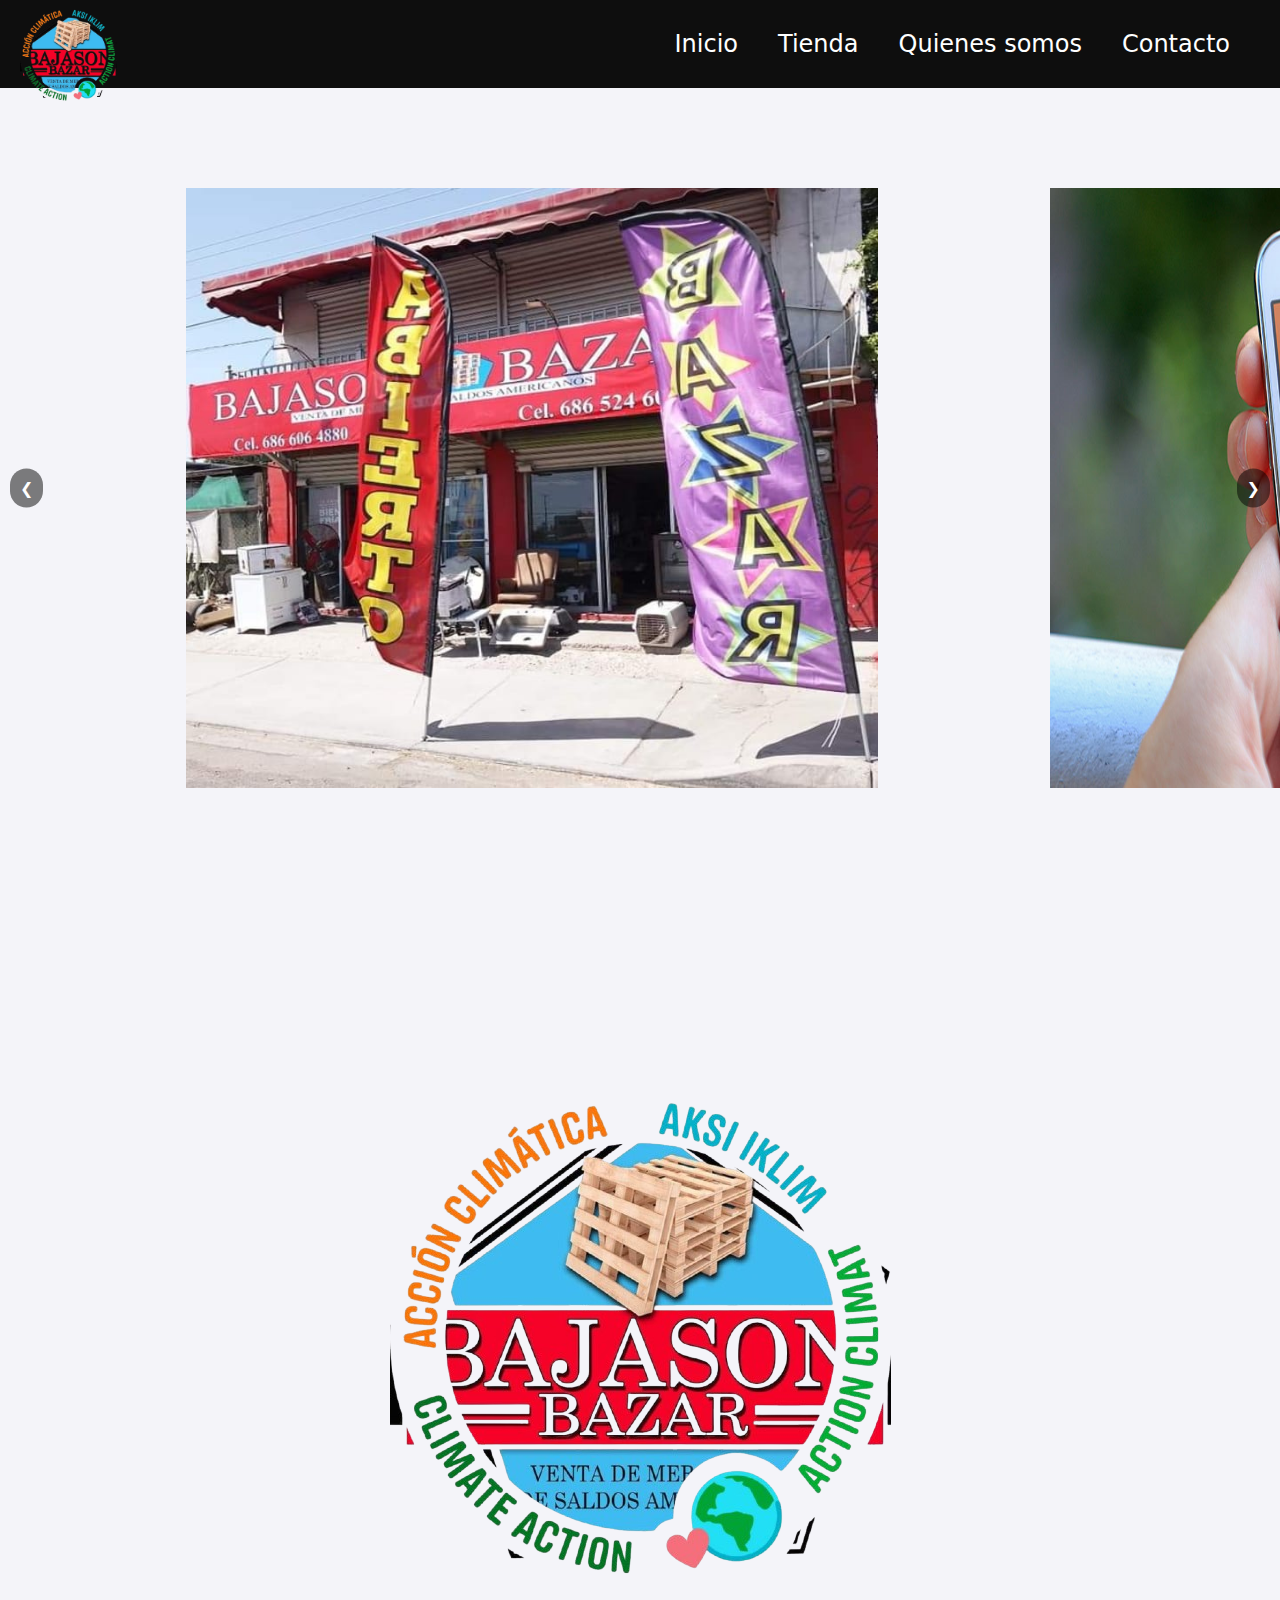
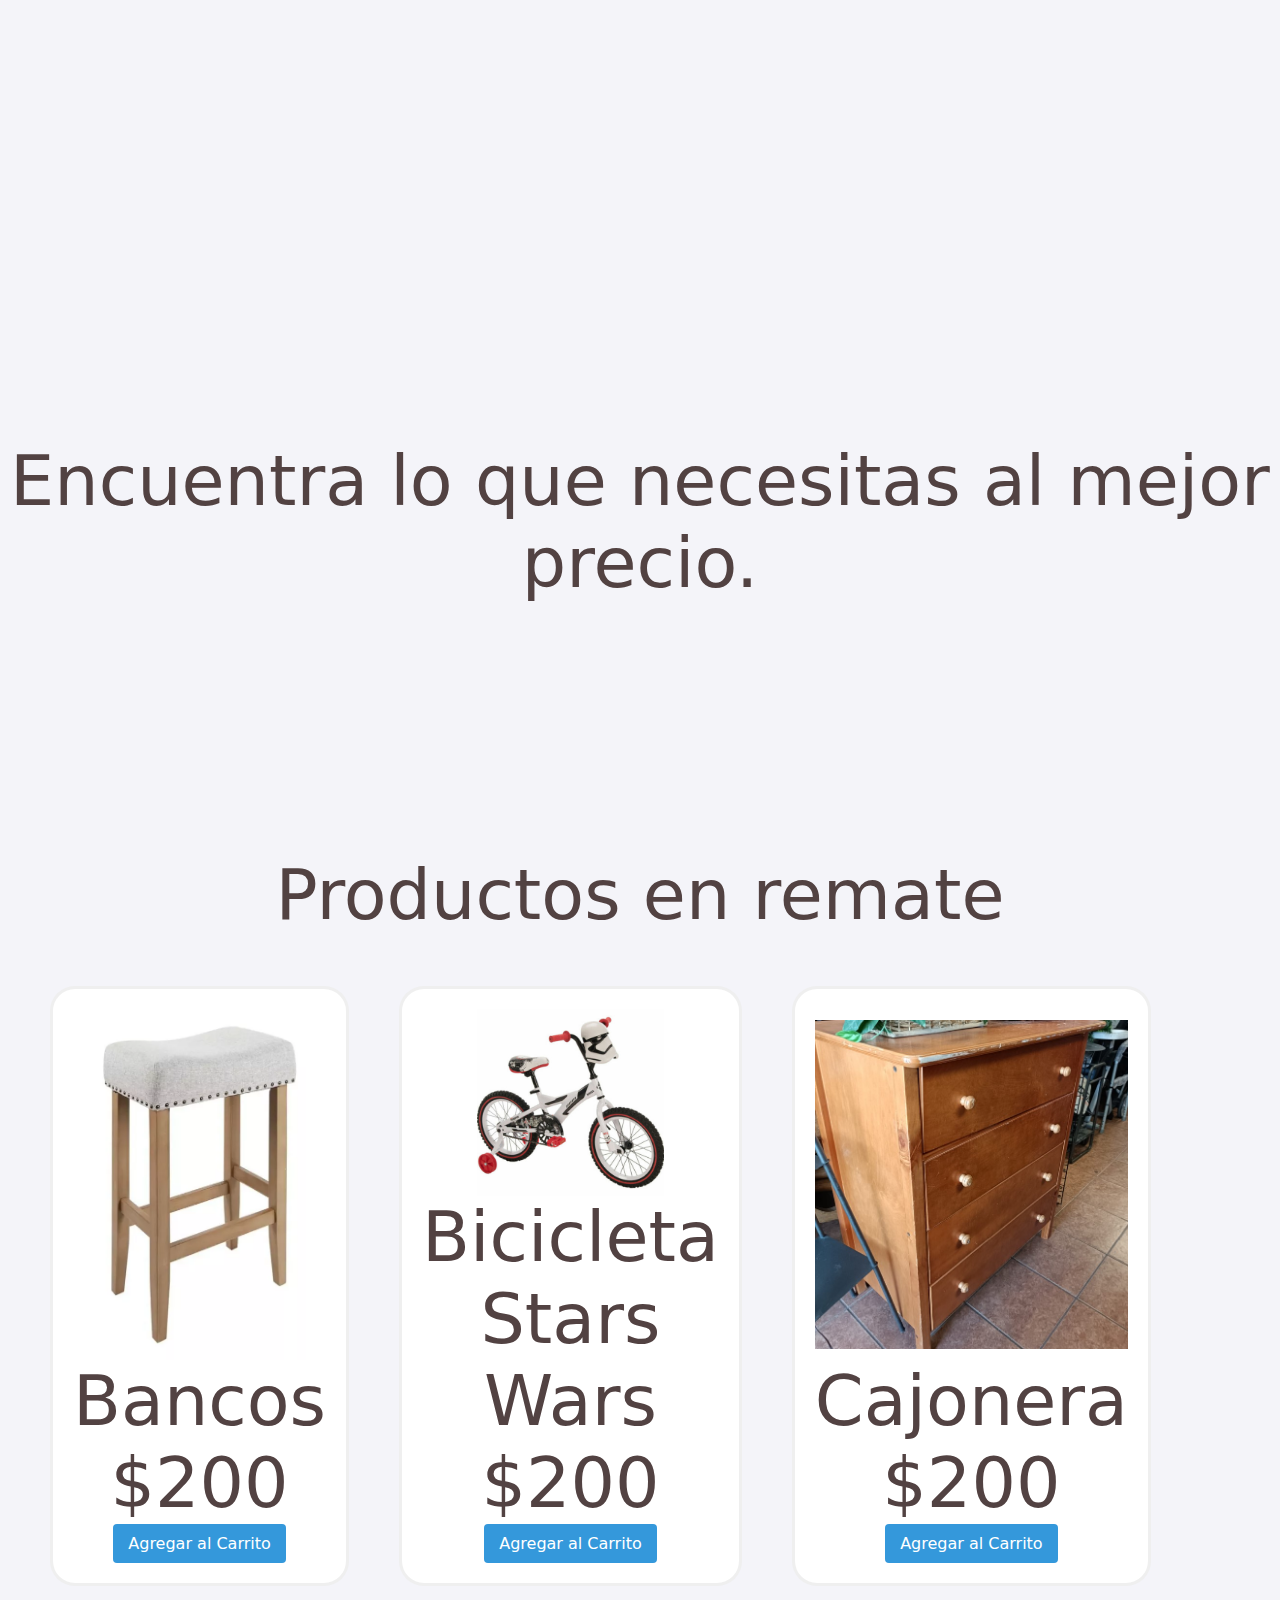
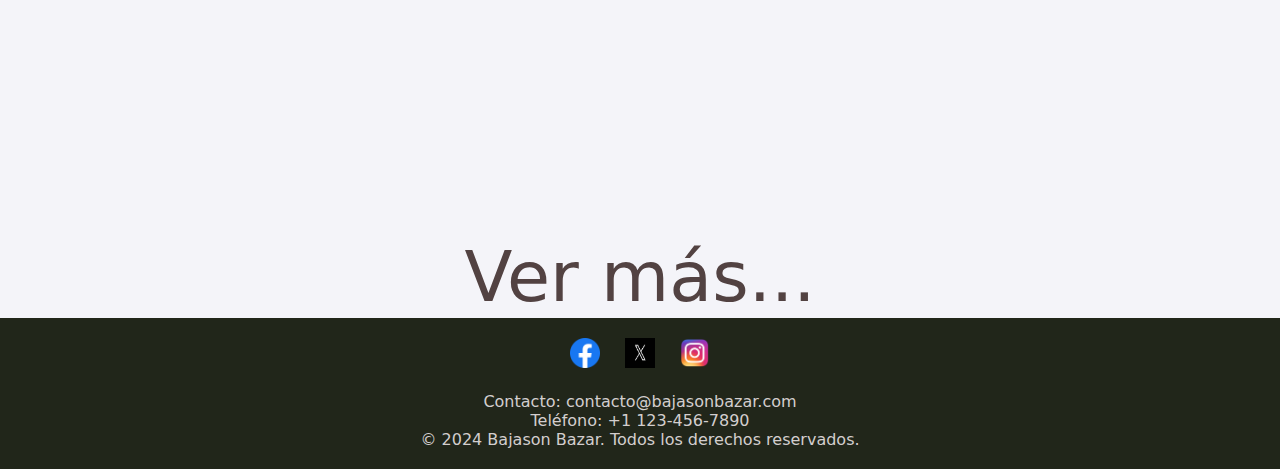
<file: index.html>
<!DOCTYPE html>
<html lang="en">
    <head>
        <meta charset="UTF-8">
        <meta name="viewport" content="width=device-width, initial-scale=1.0">
        <title>Bajason Bazar</title>
        <link rel="stylesheet" href="styles.css">
        <link rel="stylesheet" href="https://fonts.googleapis.com/css2?family=Oswald:wght@500&display=swap">
    </head>
<body>
    <header>
        <input type="checkbox" id="check" class="checkbox">
        <label for="check" class="checkbtn">
            &#9776; <!-- Icono de barra (tres líneas) -->
        </label>
        <a href="index.html" class="enlace">
            <img src="img/logo.png" alt="BajasonBazar" class="logo">
            </a>
        <nav>
            <ul>
                <li><a href="index.html">Inicio</a></li>
                <li><a href="tienda.html">Tienda</a></li>
                <li><a href="quienessomos.html">Quienes somos</a></li>
                <li><a href="contacto.html">Contacto</a></li>
            </ul>
        </nav>
        
    </header>
    
    <script src="script.js"></script>


    <div class="carousel-container">
        <div class="carousel">
            <div class="carousel-item active">
                <img src="img/local1.jpg" alt="local">
            </div>
            <div class="carousel-item">
                <img src="img/hotsale.jpg" alt="Imagen 2">
            </div>
            <div class="carousel-item">
                <img src="img/pagoenlinea.avif" alt="Imagen 3">
            </div>

            <div class="carousel-item">
                <img src="img/pagotarjeta.webp" alt="Imagen 4">
            </div>
            <!-- Agrega más elementos aquí -->
        </div>
        <button class="carousel-control prev" onclick="prevSlide()">&#10094;</button>
        <button class="carousel-control next" onclick="nextSlide()">&#10095;</button>
    </div>
    
    <div class="logo-large">
        <a href="index.html" class="">
            <img src="img/logo.png" alt="BajasonBazar" class="logo-l">
            </a>

    </div>

    <section id="inicio" class="titulo1">
        <div class="hero-content">
           
            <p>Encuentra lo que necesitas al mejor precio.</p>
   
        </div>
    </section>

    <section class="titulo1">
        <p>Productos en remate</p>
        <div class="articulos">
           
            <a href="tienda.html"><div class="articulo">           
                <div class="img-container">
                    <img src="img/BANCOLUJO.webp" alt="Bancos">
                </div>
                <p>Bancos</p>
                <p>$200</p>
                <button class="btn-agregar-carrito">Agregar al Carrito</button>
            </div></a>
            <a href="tienda.html"><div class="articulo">           
                <div class="img-container">
                    <img src="img/BICICLETA.jpg" alt="Bicicleta Stars Wars">
                </div>
                <p>Bicicleta Stars Wars</p>
                <p>$200</p>
                <button class="btn-agregar-carrito">Agregar al Carrito</button>
            </div></a>

            <a href="#"><div class="articulo">           
                <div class="img-container">
                    <img src="img/CAJONERA2.jpg" alt="Cajonera">
                </div>
                <p>Cajonera</p>
                <p>$200</p>
                <button class="btn-agregar-carrito">Agregar al Carrito</button>
            </div></a>
    
  
        </div>
        <a href="tienda.html"><p class="titulo">Ver más...</p></a>


    </section>





    <footer>
        <div class="redes-sociales">
            <a href="https://facebook.com/" target="_blank"><img src="img/fb1.png" alt="Facebook"></a>
            <a href="https://twitter.com/" target="_blank"><img src="img/x.jpeg" alt="Twitter"></a>
            <a href="https://instagram.com/" target="_blank"><img src="img/pngwing.com (1).png" alt="Instagram"></a>
        </div>
        <div class="info-contacto">
            <p>Contacto: contacto@bajasonbazar.com</p>
            <p>Teléfono: +1 123-456-7890</p>
            <p>&copy; 2024 Bajason Bazar. Todos los derechos reservados.</p>
        </div>
    </footer>
   
</body>
</html>
</file>
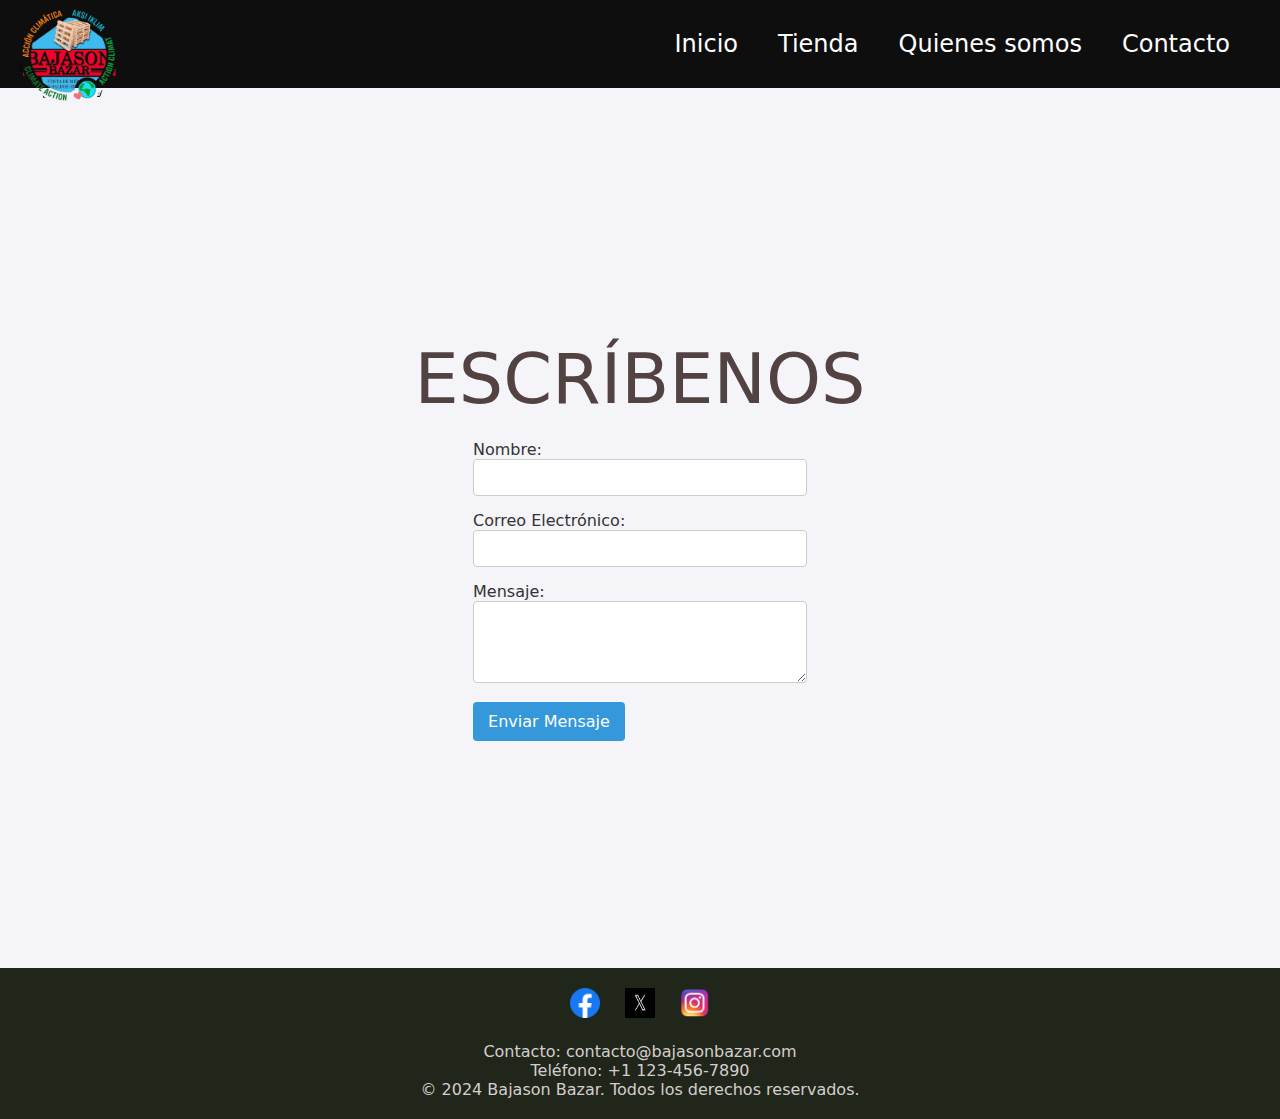
<file: contacto.html>
<!DOCTYPE html>
<html lang="es">
<head>
    <meta charset="UTF-8">
    <meta name="viewport" content="width=device-width, initial-scale=1.0">
    <title>Bajason Bazar</title>
    <link rel="stylesheet" href="styles.css">
    <link rel="stylesheet" href="https://fonts.googleapis.com/css2?family=Oswald:wght@500&display=swap">
</head>
<body>

    <header>
        <input type="checkbox" id="check" class="checkbox">
        <label for="check" class="checkbtn">
            &#9776; <!-- Icono de barra (tres líneas) -->
        </label>
        <a href="index.html" class="enlace">
            <img src="img/logo.png" alt="BajasonBazar" class="logo">
            </a>
        <nav>
            <ul>
                <li><a href="index.html">Inicio</a></li>
                <li><a href="tienda.html">Tienda</a></li>
                <li><a href="quienessomos.html">Quienes somos</a></li>
                <li><a href="contacto.html">Contacto</a></li>
            </ul>
        </nav>
        
    </header>
    
    
    <div class="contacto1">
        <p class="titulo1">ESCRÍBENOS</p>
        <form method="post">
            <P>Nombre:</P>
            <input type="text" id="nombre" name="nombre" required>
    
            <P>Correo Electrónico:</P>
            <input type="email" id="correo" name="correo" required>
    
            <P>Mensaje:</P>
            <textarea id="mensaje" name="mensaje" rows="4" required></textarea>
    
            <button type="submit">Enviar Mensaje</button>
        </form>
    </div>

    <footer>
        <div class="redes-sociales">
            <a href="https://facebook.com/" target="_blank"><img src="img/fb1.png" alt="Facebook"></a>
            <a href="https://twitter.com/" target="_blank"><img src="img/x.jpeg" alt="Twitter"></a>
            <a href="https://instagram.com/" target="_blank"><img src="img/pngwing.com (1).png" alt="Instagram"></a>
        </div>
        <div class="info-contacto">
            <p>Contacto: contacto@bajasonbazar.com</p>
            <p>Teléfono: +1 123-456-7890</p>
            <p>&copy; 2024 Bajason Bazar. Todos los derechos reservados.</p>
        </div>
    </footer>
</body>
</html>
</file>
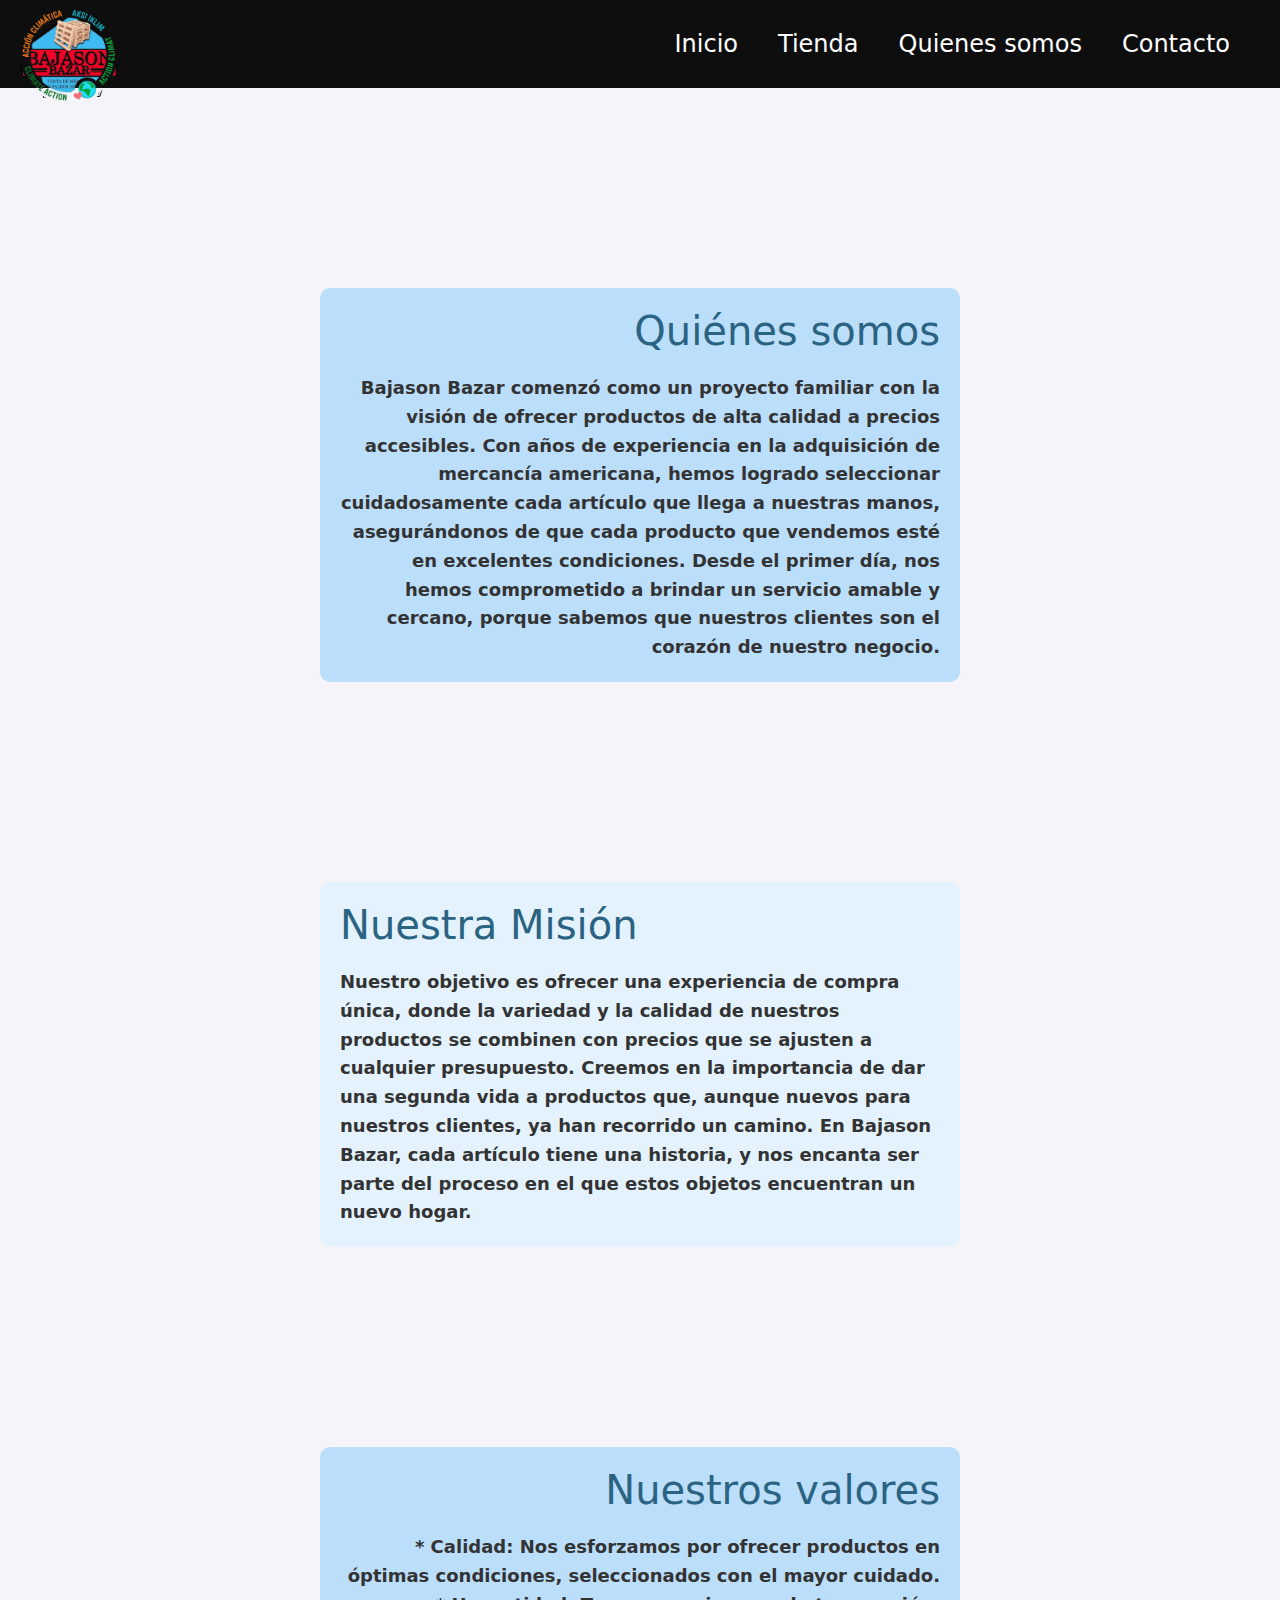
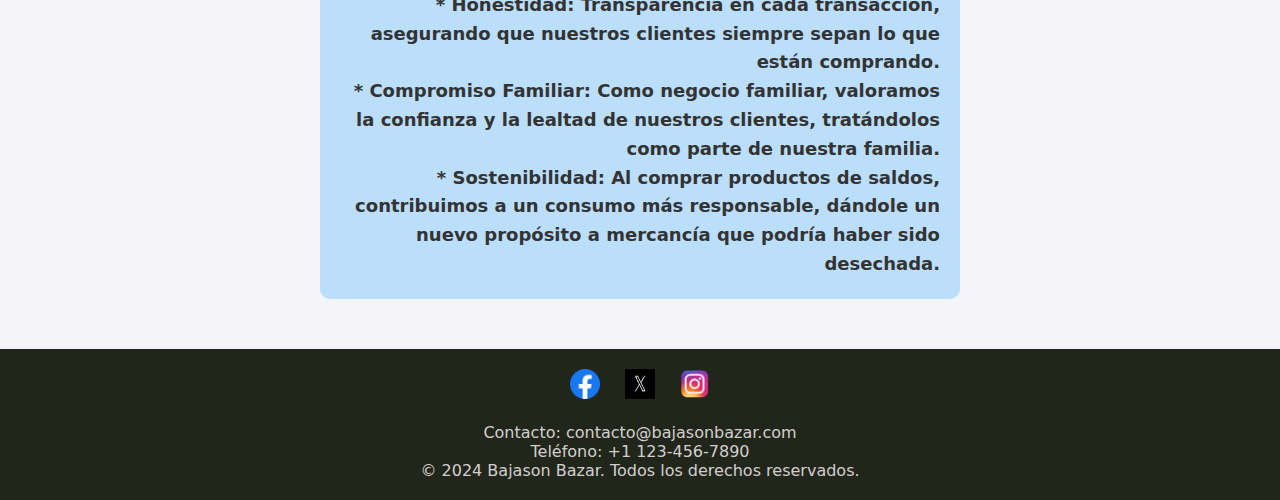
<file: quienessomos.html>
<!DOCTYPE html>
<html lang="en">
    <head>
        <meta charset="UTF-8">
        <meta name="viewport" content="width=device-width, initial-scale=1.0">
        <title>Bajason Bazar</title>
        <link rel="stylesheet" href="styles.css">
        <link rel="stylesheet" href="https://fonts.googleapis.com/css2?family=Oswald:wght@500&display=swap">
    </head>
<body>
    <header>
        <input type="checkbox" id="check" class="checkbox">
        <label for="check" class="checkbtn">
            &#9776; <!-- Icono de barra (tres líneas) -->
        </label>
        <a href="index.html" class="enlace">
            <img src="img/logo.png" alt="BajasonBazar" class="logo">
            </a>
        <nav>
            <ul>
                <li><a href="index.html">Inicio</a></li>
                <li><a href="tienda.html">Tienda</a></li>
                <li><a href="quienessomos.html">Quienes somos</a></li>
                <li><a href="contacto.html">Contacto</a></li>
            </ul>
        </nav>
        
    </header>
    
    
    <div class="titulo2">
        <p>Quiénes somos</p>

        <h1>Bajason Bazar comenzó como un proyecto familiar con la visión de ofrecer productos de alta calidad a precios accesibles. 
            Con años de experiencia en la adquisición de mercancía americana, hemos logrado seleccionar cuidadosamente cada artículo que llega a nuestras manos, 
            asegurándonos de que cada producto que vendemos esté en excelentes condiciones. Desde el primer día, nos hemos comprometido a brindar un servicio 
            amable y cercano, porque sabemos que nuestros clientes son el corazón de nuestro negocio.</h1>

    </div>

    <div class="titulo2">

        <p>Nuestra Misión</p>

            <h1>Nuestro objetivo es ofrecer una experiencia de compra única, donde la variedad y la calidad de nuestros productos se combinen con precios que se ajusten a 
            cualquier presupuesto. Creemos en la importancia de dar una segunda vida a productos que, aunque nuevos para nuestros clientes, ya han recorrido un camino. 
            En Bajason Bazar, cada artículo tiene una historia, y nos encanta ser parte del proceso en el que estos objetos encuentran un nuevo hogar.</h1>
    </div>

    <div class="titulo2">

        <p>Nuestros valores</p>

            <h1><li>* Calidad: Nos esforzamos por ofrecer productos en óptimas condiciones, seleccionados con el mayor cuidado.</li>
                <li>* Honestidad: Transparencia en cada transacción, asegurando que nuestros clientes siempre sepan lo que están comprando.</li>
                <li>* Compromiso Familiar: Como negocio familiar, valoramos la confianza y la lealtad de nuestros clientes, tratándolos como parte de nuestra familia.</li>
                <li>* Sostenibilidad: Al comprar productos de saldos, contribuimos a un consumo más responsable, dándole un nuevo propósito a mercancía que podría haber sido desechada.</li></h1>
    </div>

    <footer>
        <div class="redes-sociales">
            <a href="https://facebook.com/" target="_blank"><img src="img/fb1.png" alt="Facebook"></a>
            <a href="https://twitter.com/" target="_blank"><img src="img/x.jpeg" alt="Twitter"></a>
            <a href="https://instagram.com/" target="_blank"><img src="img/pngwing.com (1).png" alt="Instagram"></a>
        </div>
        <div class="info-contacto">
            <p>Contacto: contacto@bajasonbazar.com</p>
            <p>Teléfono: +1 123-456-7890</p>
            <p>&copy; 2024 Bajason Bazar. Todos los derechos reservados.</p>
        </div>
    </footer>
   
</body>
</html>
</file>
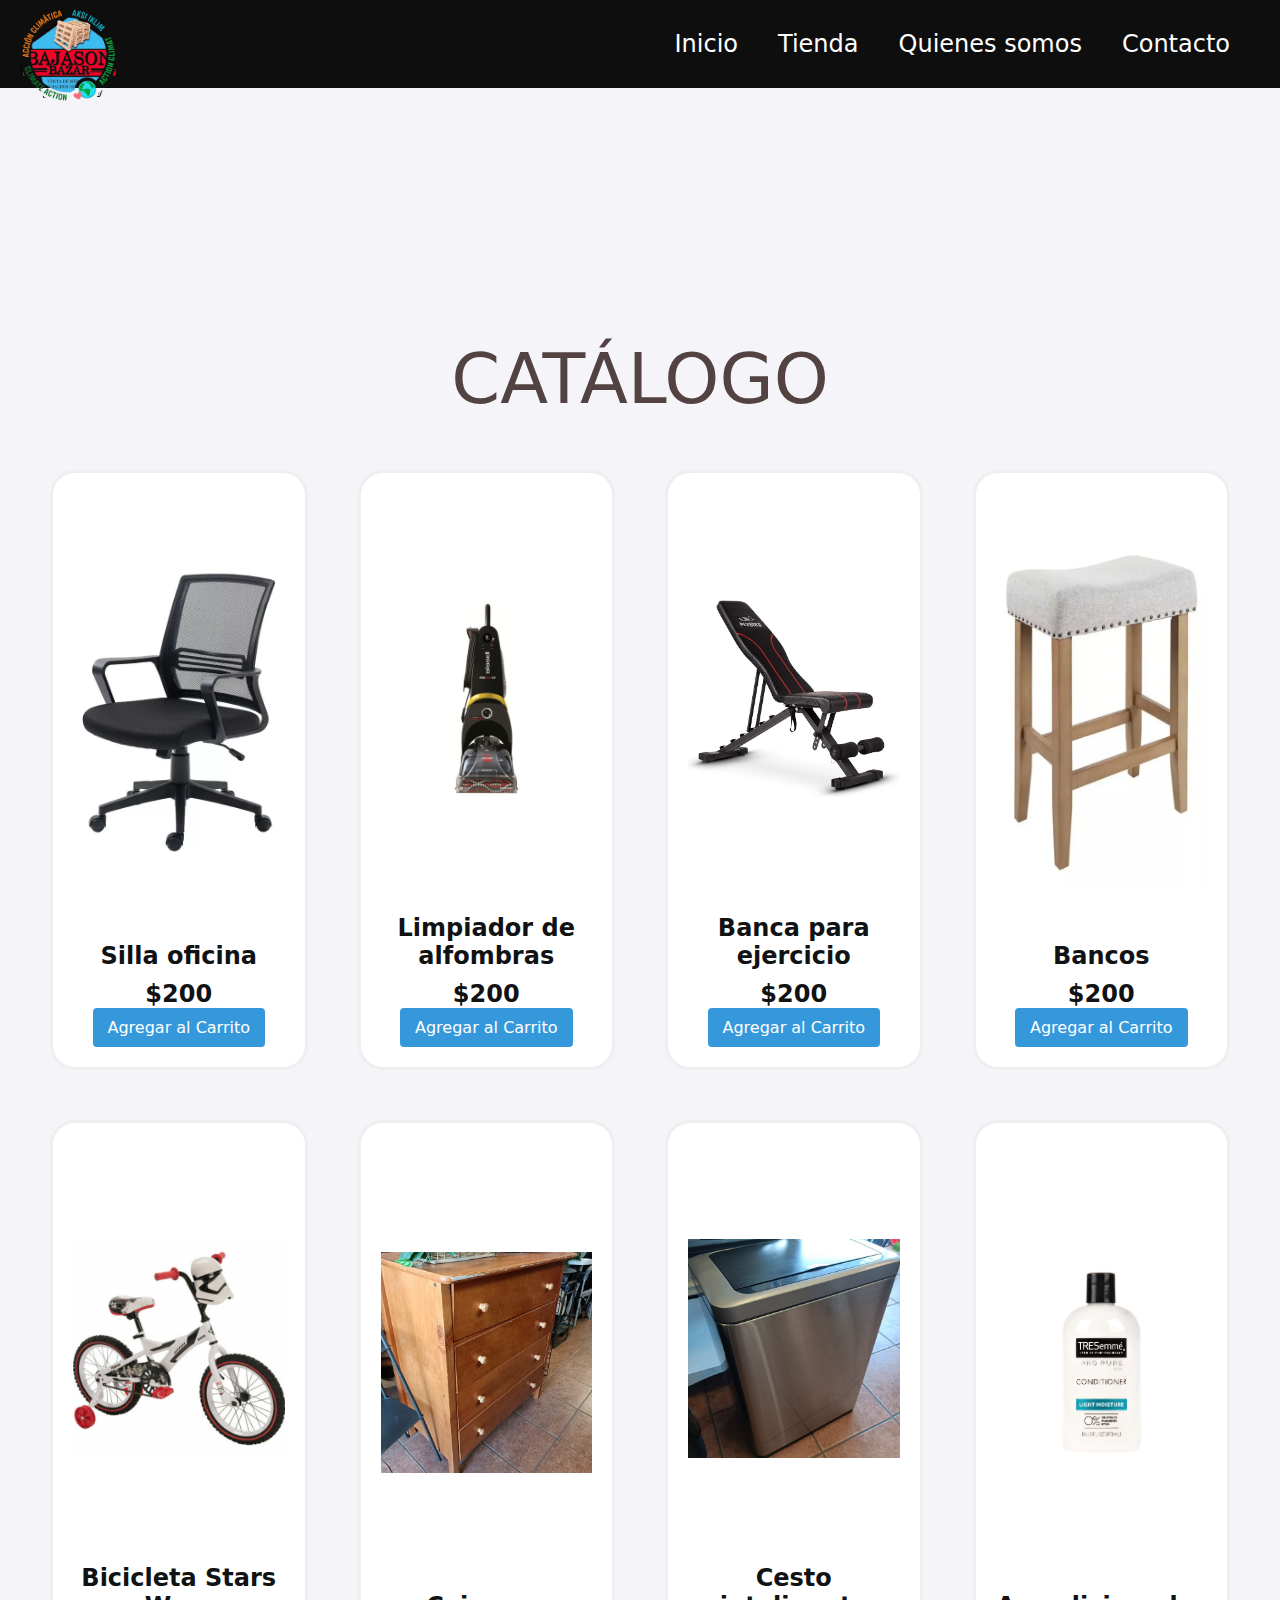
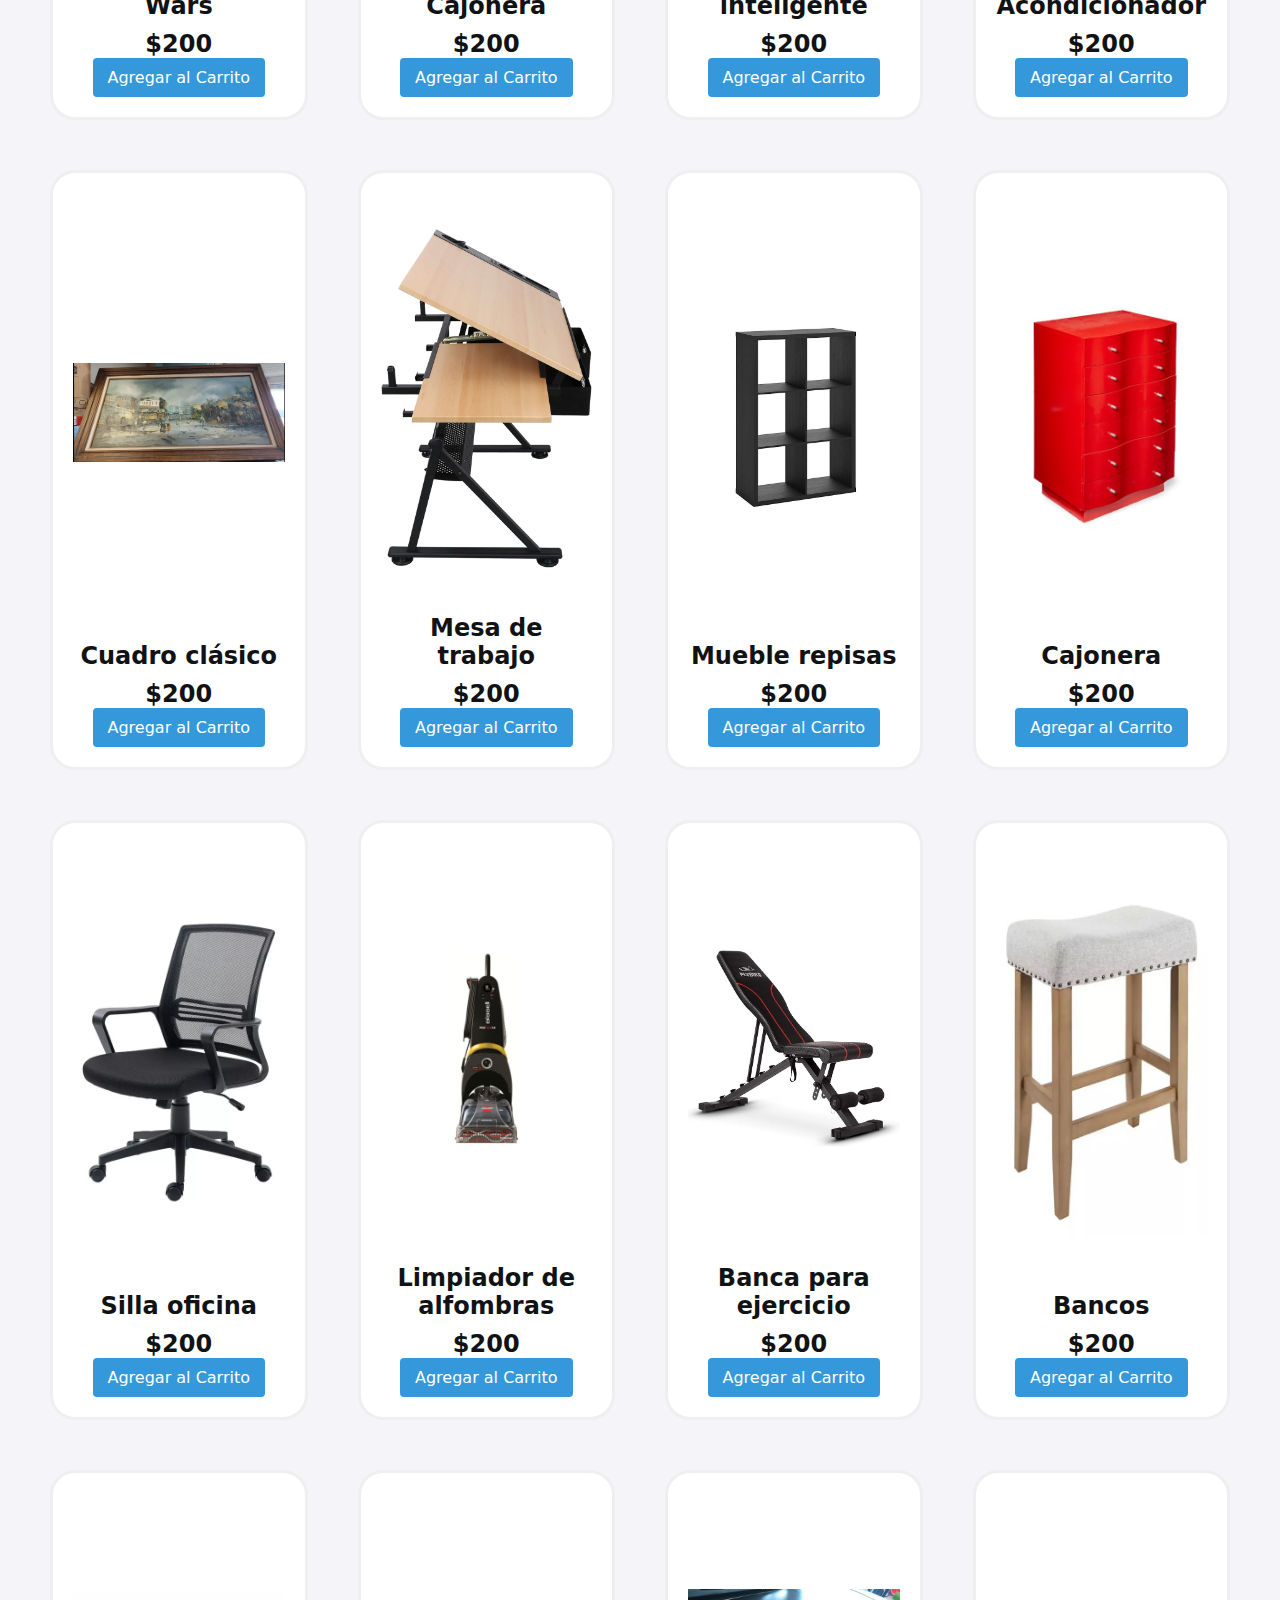
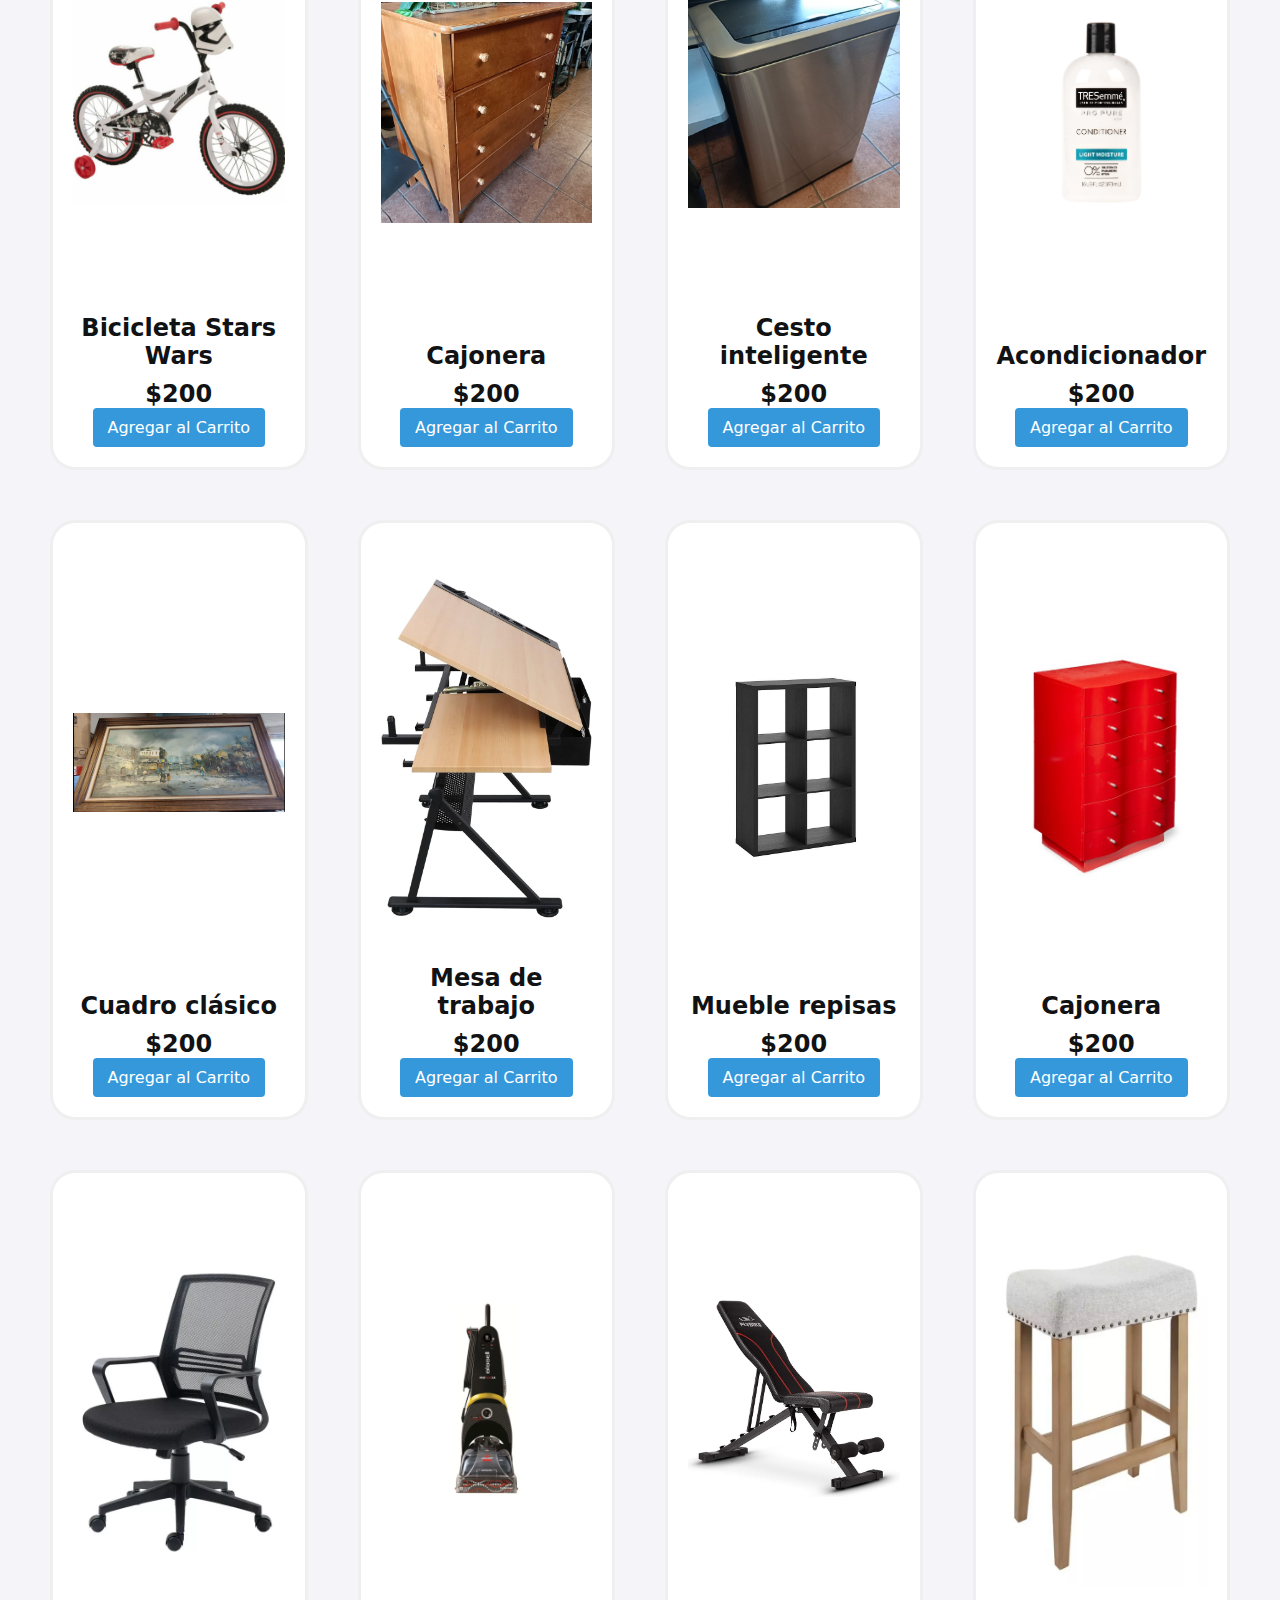
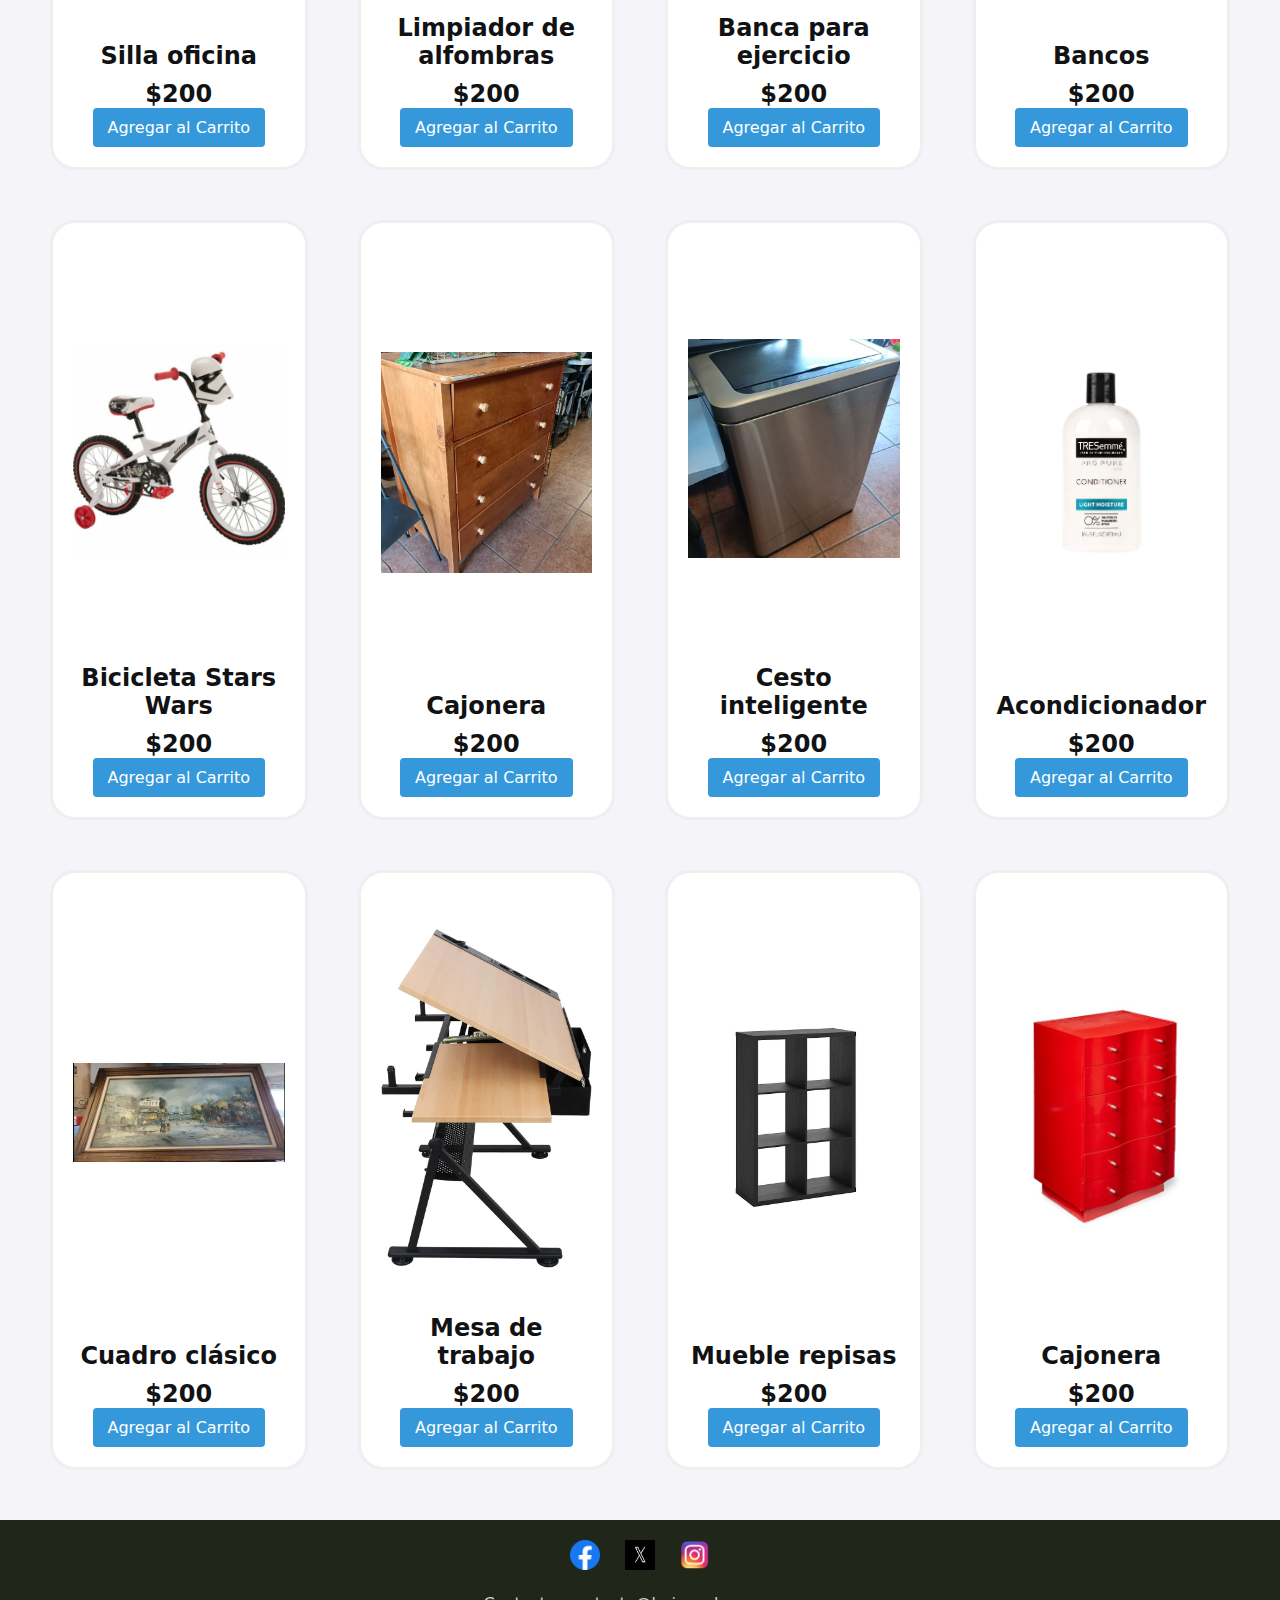
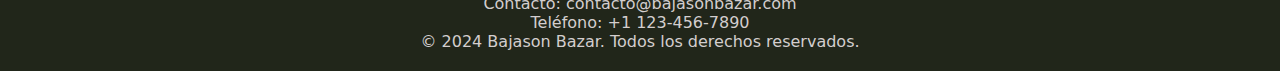
<file: tienda.html>
<!DOCTYPE html>
<html lang="en">
    <head>
        <meta charset="UTF-8">
        <meta name="viewport" content="width=device-width, initial-scale=1.0">
        <title>Bajason Bazar</title>
        <link rel="stylesheet" href="styles.css">
        <link rel="stylesheet" href="https://fonts.googleapis.com/css2?family=Oswald:wght@500&display=swap">
    </head>
<body>
    <header>
        <input type="checkbox" id="check" class="checkbox">
        <label for="check" class="checkbtn">
            &#9776; <!-- Icono de barra (tres líneas) -->
        </label>
        <a href="index.html" class="enlace">
            <img src="img/logo.png" alt="BajasonBazar" class="logo">
            </a>
        <nav>
            <ul>
                <li><a href="index.html">Inicio</a></li>
                <li><a href="tienda.html">Tienda</a></li>
                <li><a href="quienessomos.html">Quienes somos</a></li>
                <li><a href="contacto.html">Contacto</a></li>
            </ul>
        </nav>
        
    </header>

    <div class="titulo1">
        <p>CATÁLOGO</p>
    </div>
    <div class="articulos">
        <a href="#"><div class="articulo">           
            <div class="img-container">
                <img src="img/SILLAOFICINA2.webp" alt="Silla oficina">
            </div>
            <h2>Silla oficina</h2>
            <h2>$200</h2>
            <button class="btn-agregar-carrito">Agregar al Carrito</button>
        </div></a>
        <a href="#"><div class="articulo">           
            <div class="img-container">
                <img src="img/LIMPIADORALFOMBRA.webp" alt="Limpiador de alfombras">
            </div>
            <h2>Limpiador de alfombras</h2>
            <h2>$200</h2>
            <button class="btn-agregar-carrito">Agregar al Carrito</button>
        </div></a>
        <a href="#"><div class="articulo">           
            <div class="img-container">
                <img src="img/BANCAEJERCICIO1.jpg" alt="Banca para ejercicio">
            </div>
            <h2>Banca para ejercicio</h2>
            <h2>$200</h2>
            <button class="btn-agregar-carrito">Agregar al Carrito</button>
        </div></a>
        <a href="#"><div class="articulo">           
            <div class="img-container">
                <img src="img/BANCOLUJO.webp" alt="Bancos">
            </div>
            <h2>Bancos</h2>
            <h2>$200</h2>
            <button class="btn-agregar-carrito">Agregar al Carrito</button>
        </div></a>
        <a href="#"><div class="articulo">           
            <div class="img-container">
                <img src="img/BICICLETA.jpg" alt="Bicicleta Stars Wars">
            </div>
            <h2>Bicicleta Stars Wars</h2>
            <h2>$200</h2>
            <button class="btn-agregar-carrito">Agregar al Carrito</button>
        </div></a>
        <a href="#"><div class="articulo">           
            <div class="img-container">
                <img src="img/CAJONERA2.jpg" alt="Cajonera">
            </div>
            <h2>Cajonera</h2>
            <h2>$200</h2>
            <button class="btn-agregar-carrito">Agregar al Carrito</button>
        </div></a>
        <a href="#"><div class="articulo">           
            <div class="img-container">
                <img src="img/CESTOINTELIGENTE.jpg" alt="Cesto inteligente">
            </div>
            <h2>Cesto inteligente</h2>
            <h2>$200</h2>
            <button class="btn-agregar-carrito">Agregar al Carrito</button>
        </div></a>
        <a href="#"><div class="articulo">           
            <div class="img-container">
                <img src="img/CONDITIONER.webp" alt="Acondicionador">
            </div>
            <h2>Acondicionador</h2>
            <h2>$200</h2>
            <button class="btn-agregar-carrito">Agregar al Carrito</button>
        </div></a>
        <a href="#"><div class="articulo">           
            <div class="img-container">
                <img src="img/CUADRO1.jpg" alt="Cuadro clásico">
            </div>
            <h2>Cuadro clásico</h2>
            <h2>$200</h2>
            <button class="btn-agregar-carrito">Agregar al Carrito</button>
        </div></a>
        <a href="#"><div class="articulo">           
            <div class="img-container">
                <img src="img/MESATRABAJO1.jpg" alt="Mesa de trabajo">
            </div>
            <h2>Mesa de trabajo</h2>
            <h2>$200</h2>
            <button class="btn-agregar-carrito">Agregar al Carrito</button>
        </div></a>
        <a href="#"><div class="articulo">           
            <div class="img-container">
                <img src="img/MUEBLE1.jpg" alt="Mueble repisas">
            </div>
            <h2>Mueble repisas</h2>
            <h2>$200</h2>
            <button class="btn-agregar-carrito">Agregar al Carrito</button>
        </div></a>
        <a href="#"><div class="articulo">           
            <div class="img-container">
                <img src="img/ROPERO1.jpg" alt="Cajonera">
            </div>
            <h2>Cajonera</h2>
            <h2>$200</h2>
            <button class="btn-agregar-carrito">Agregar al Carrito</button>
        </div></a>


        <a href="#"><div class="articulo">           
            <div class="img-container">
                <img src="img/SILLAOFICINA2.webp" alt="Silla oficina">
            </div>
            <h2>Silla oficina</h2>
            <h2>$200</h2>
            <button class="btn-agregar-carrito">Agregar al Carrito</button>
        </div></a>
        <a href="#"><div class="articulo">           
            <div class="img-container">
                <img src="img/LIMPIADORALFOMBRA.webp" alt="Limpiador de alfombras">
            </div>
            <h2>Limpiador de alfombras</h2>
            <h2>$200</h2>
            <button class="btn-agregar-carrito">Agregar al Carrito</button>
        </div></a>
        <a href="#"><div class="articulo">           
            <div class="img-container">
                <img src="img/BANCAEJERCICIO1.jpg" alt="Banca para ejercicio">
            </div>
            <h2>Banca para ejercicio</h2>
            <h2>$200</h2>
            <button class="btn-agregar-carrito">Agregar al Carrito</button>
        </div></a>
        <a href="#"><div class="articulo">           
            <div class="img-container">
                <img src="img/BANCOLUJO.webp" alt="Bancos">
            </div>
            <h2>Bancos</h2>
            <h2>$200</h2>
            <button class="btn-agregar-carrito">Agregar al Carrito</button>
        </div></a>
        <a href="#"><div class="articulo">           
            <div class="img-container">
                <img src="img/BICICLETA.jpg" alt="Bicicleta Stars Wars">
            </div>
            <h2>Bicicleta Stars Wars</h2>
            <h2>$200</h2>
            <button class="btn-agregar-carrito">Agregar al Carrito</button>
        </div></a>
        <a href="#"><div class="articulo">           
            <div class="img-container">
                <img src="img/CAJONERA2.jpg" alt="Cajonera">
            </div>
            <h2>Cajonera</h2>
            <h2>$200</h2>
            <button class="btn-agregar-carrito">Agregar al Carrito</button>
        </div></a>
        <a href="#"><div class="articulo">           
            <div class="img-container">
                <img src="img/CESTOINTELIGENTE.jpg" alt="Cesto inteligente">
            </div>
            <h2>Cesto inteligente</h2>
            <h2>$200</h2>
            <button class="btn-agregar-carrito">Agregar al Carrito</button>
        </div></a>
        <a href="#"><div class="articulo">           
            <div class="img-container">
                <img src="img/CONDITIONER.webp" alt="Acondicionador">
            </div>
            <h2>Acondicionador</h2>
            <h2>$200</h2>
            <button class="btn-agregar-carrito">Agregar al Carrito</button>
        </div></a>
        <a href="#"><div class="articulo">           
            <div class="img-container">
                <img src="img/CUADRO1.jpg" alt="Cuadro clásico">
            </div>
            <h2>Cuadro clásico</h2>
            <h2>$200</h2>
            <button class="btn-agregar-carrito">Agregar al Carrito</button>
        </div></a>
        <a href="#"><div class="articulo">           
            <div class="img-container">
                <img src="img/MESATRABAJO1.jpg" alt="Mesa de trabajo">
            </div>
            <h2>Mesa de trabajo</h2>
            <h2>$200</h2>
            <button class="btn-agregar-carrito">Agregar al Carrito</button>
        </div></a>
        <a href="#"><div class="articulo">           
            <div class="img-container">
                <img src="img/MUEBLE1.jpg" alt="Mueble repisas">
            </div>
            <h2>Mueble repisas</h2>
            <h2>$200</h2>
            <button class="btn-agregar-carrito">Agregar al Carrito</button>
        </div></a>
        <a href="#"><div class="articulo">           
            <div class="img-container">
                <img src="img/ROPERO1.jpg" alt="Cajonera">
            </div>
            <h2>Cajonera</h2>
            <h2>$200</h2>
            <button class="btn-agregar-carrito">Agregar al Carrito</button>
        </div></a>



        <a href="#"><div class="articulo">           
            <div class="img-container">
                <img src="img/SILLAOFICINA2.webp" alt="Silla oficina">
            </div>
            <h2>Silla oficina</h2>
            <h2>$200</h2>
            <button class="btn-agregar-carrito">Agregar al Carrito</button>
        </div></a>
        <a href="#"><div class="articulo">           
            <div class="img-container">
                <img src="img/LIMPIADORALFOMBRA.webp" alt="Limpiador de alfombras">
            </div>
            <h2>Limpiador de alfombras</h2>
            <h2>$200</h2>
            <button class="btn-agregar-carrito">Agregar al Carrito</button>
        </div></a>
        <a href="#"><div class="articulo">           
            <div class="img-container">
                <img src="img/BANCAEJERCICIO1.jpg" alt="Banca para ejercicio">
            </div>
            <h2>Banca para ejercicio</h2>
            <h2>$200</h2>
            <button class="btn-agregar-carrito">Agregar al Carrito</button>
        </div></a>
        <a href="#"><div class="articulo">           
            <div class="img-container">
                <img src="img/BANCOLUJO.webp" alt="Bancos">
            </div>
            <h2>Bancos</h2>
            <h2>$200</h2>
            <button class="btn-agregar-carrito">Agregar al Carrito</button>
        </div></a>
        <a href="#"><div class="articulo">           
            <div class="img-container">
                <img src="img/BICICLETA.jpg" alt="Bicicleta Stars Wars">
            </div>
            <h2>Bicicleta Stars Wars</h2>
            <h2>$200</h2>
            <button class="btn-agregar-carrito">Agregar al Carrito</button>
        </div></a>
        <a href="#"><div class="articulo">           
            <div class="img-container">
                <img src="img/CAJONERA2.jpg" alt="Cajonera">
            </div>
            <h2>Cajonera</h2>
            <h2>$200</h2>
            <button class="btn-agregar-carrito">Agregar al Carrito</button>
        </div></a>
        <a href="#"><div class="articulo">           
            <div class="img-container">
                <img src="img/CESTOINTELIGENTE.jpg" alt="Cesto inteligente">
            </div>
            <h2>Cesto inteligente</h2>
            <h2>$200</h2>
            <button class="btn-agregar-carrito">Agregar al Carrito</button>
        </div></a>
        <a href="#"><div class="articulo">           
            <div class="img-container">
                <img src="img/CONDITIONER.webp" alt="Acondicionador">
            </div>
            <h2>Acondicionador</h2>
            <h2>$200</h2>
            <button class="btn-agregar-carrito">Agregar al Carrito</button>
        </div></a>
        <a href="#"><div class="articulo">           
            <div class="img-container">
                <img src="img/CUADRO1.jpg" alt="Cuadro clásico">
            </div>
            <h2>Cuadro clásico</h2>
            <h2>$200</h2>
            <button class="btn-agregar-carrito">Agregar al Carrito</button>
        </div></a>
        <a href="#"><div class="articulo">           
            <div class="img-container">
                <img src="img/MESATRABAJO1.jpg" alt="Mesa de trabajo">
            </div>
            <h2>Mesa de trabajo</h2>
            <h2>$200</h2>
            <button class="btn-agregar-carrito">Agregar al Carrito</button>
        </div></a>
        <a href="#"><div class="articulo">           
            <div class="img-container">
                <img src="img/MUEBLE1.jpg" alt="Mueble repisas">
            </div>
            <h2>Mueble repisas</h2>
            <h2>$200</h2>
            <button class="btn-agregar-carrito">Agregar al Carrito</button>
        </div></a>
        <a href="#"><div class="articulo">           
            <div class="img-container">
                <img src="img/ROPERO1.jpg" alt="Cajonera">
            </div>
            <h2>Cajonera</h2>
            <h2>$200</h2>
            <button class="btn-agregar-carrito">Agregar al Carrito</button>
        </div></a>


    </div>

    <footer>
        <div class="redes-sociales">
            <a href="https://facebook.com/" target="_blank"><img src="img/fb1.png" alt="Facebook"></a>
            <a href="https://twitter.com/" target="_blank"><img src="img/x.jpeg" alt="Twitter"></a>
            <a href="https://instagram.com/" target="_blank"><img src="img/pngwing.com (1).png" alt="Instagram"></a>
        </div>
        <div class="info-contacto">
            <p>Contacto: contacto@bajasonbazar.com</p>
            <p>Teléfono: +1 123-456-7890</p>
            <p>&copy; 2024 Bajason Bazar. Todos los derechos reservados.</p>
        </div>
    </footer>
   
</body>
</html>
</file>
<file: styles.css>
@import url('https://fonts.googleapis.com/css2?family=Oswald:wght@500&display=swap');
@import url('https://fonts.cdnfonts.com/css/symphony-script');

* {
    margin: 0;
    list-style: none;
    padding: 0;
    box-sizing: border-box;
    font-family: system-ui, -apple-system, BlinkMacSystemFont, 'Segoe UI', Roboto, Oxygen, Ubuntu, Cantarell, 'Open Sans', 'Helvetica Neue', sans-serif;

}

a {
    color: inherit;
    text-decoration: none;
}

a:hover {
    color: rgb(201, 201, 214);
}



body {
    background-color: #f4f4f9;
    font-family: 'Oswald', sans-serif;
    color: #333;
    margin: 0;
    width:100%;
    overflow-x:hidden;
    
}

/*ESTILOS NAV*/

header{
    background-color: #0e0e0e;
}
nav ul {
    list-style: none;
    padding: 30px;
    display: flex;
    justify-content: right;
    
}

nav ul a {
    text-decoration: none;
    color: white;
    padding: 15px 20px;
    font-size: 18px;
    font-size: x-large;
}

nav ul a:hover {
    background-color: #e0b60f;
    color: #0e0e0e;
    border-radius: 5px;


    
}

.checkbtn {
    display: none;
}

.enlace{
    padding: 20px ;
    position: absolute;
    
    
}
    
.logo{
    height:96px;  
    margin-top: -13px;
   
}

/*estilos carrousel*/
.carousel-container {
    position: relative;
    max-width: 2000px; /* Ajusta esto al ancho que desees */
    margin: auto;
    overflow: hidden;
    padding: 100px;
}

.carousel {
    display: flex;
    transition: transform 0.5s ease-in-out;
}

.carousel-item {
    min-width: 80%;
    transition: transform 0.5s ease-in-out;
    display: flex;
    justify-content: center;
    align-items: center;
}

.carousel-item img {
    width: 80%;  /* Hace que la imagen ocupe el 100% del contenedor */
    height: 600px; /* Ajusta esto a la altura deseada */
    object-fit:inherit;
 
    


}

.carousel-control {
    position: absolute;
    top: 50%;
    transform: translateY(-50%);
    background-color: rgba(0, 0, 0, 0.5);
    color: white;
    border: none;
    border-radius: 50px;
    padding: 10px;
    cursor: pointer;
    z-index: 1;
}

.carousel-control.prev {
    left: 10px;
}

.carousel-control.next {
    right: 10px;
}

.logo-large{
    display: flex;
    justify-content: center;
    padding: 200px;
}

.titulo1  {
    font-size: 70px;
    color: rgb(82, 66, 66);
    text-align: center;
    margin-top: 250px;
}


.titulo {
    
    font-size: 70px;
    color: rgb(82, 66, 66);
    text-align: center;
    margin-top: 200px;
}



.titulo2 {
    width: 50%;
    margin: 50px auto; 
    padding: 20px;
    border-radius: 10px;
    margin-top: 200px ;
    
}

.titulo2:nth-child(odd) {
    background-color: #e3f2fd;
    text-align: left;
}

.titulo2:nth-child(even) {
    background-color: #bbdefb;
    text-align: right;
}

.titulo2 p {
    font-size: 40px;
    color: #2b6382;
    margin-bottom: 20px;
}

.titulo2 h1 {
    font-size: 18px;
    line-height: 1.6;
    color: #333;
}



.articulos {
    display: grid;
    grid-template-columns: repeat(4, 1fr);
    justify-items: center;
    padding: 50px;
    gap: 50px;
    position: relative;
}

.articulo {
    width: 100%;
    max-width: 400px;
    height: 600px;
    background-color: rgb(255, 255, 255);
    transition: transform 0.4s;
    border-radius: 25px;
    border-color: rgba(105, 102, 102, 0.105);
    border-style: solid;
    overflow: hidden;
    display: flex;
    flex-direction: column;
    align-items: center;
    justify-content: space-between;
    padding: 20px;
    box-sizing: border-box;
}

.articulo .img-container {
    width: 100%;
    height: 80%;
    display: flex;
    align-items: center;
    justify-content: center;
    overflow: hidden;
}

.articulo img {
    max-width: 100%;
    max-height: 100%;
    object-fit: contain;
}

.articulo:hover {
    transform: scale(1.05);
    box-shadow: 5px 5px 10px rgba(0, 0, 0, 0.432);
}

.articulo h2 {
    color: rgb(17, 18, 19);
    text-align: center;
    margin-top: 10px;
}

.articulo ul {
    margin-top: 15px;
    font-size: large;
    display: flex;
    flex-direction: column;
    gap: 5px;
    align-items: center;
}




footer {
    background-color: #21261a;
    color: #d3cece;
    padding: 20px;
    text-align: center;
}

.redes-sociales {
    margin-bottom: 20px;
}

.redes-sociales a {
    display: inline-block;
    margin: 0 10px;
}

.redes-sociales img {
    height: 30px;
    width: 30px;
}

/*ESTILOS DE FORMULARIO DE CONTACTO*/
.contacto1 {
    min-height: calc(100vh - 20px); /* Ajusta según la altura de tu footer */

    align-items: center;
    display: flex;
    flex-direction: column;
    align-content: center;
}

form {
    border-radius: 10px;
    box-shadow: 0 0 10px rgba(0, 0, 255, 0);
    margin: 20px auto;
    max-width: 400px;
}

label {
    color: #e4dbdb;
    display: block;
    margin-bottom: 8px;
}

input, textarea {
    border: 1px solid #ccc;
    border-radius: 4px;
    box-sizing: border-box;
    outline: none;
    margin-bottom: 15px;
    padding: 10px;
    transition: border-color 0.3s;
    width: 100%;
}

input:hover, textarea:hover {
    border-color: #3498db;
}

input:focus, textarea:focus {
    border-color: #3498db;
    box-shadow: 0 0 10px rgba(0, 0, 255, 0.5);
}

button {
    background-color: #3498db;
    border: none;
    border-radius: 4px;
    color: #fff;
    cursor: pointer;
    font-size: 16px;
    padding: 10px 15px;
}

button:hover {
    background-color: #2980b9;
}
.checkbox{
    visibility: hidden;
}
/* Estilos adicionales */
.banner {
    background-image: url('banner.jpg');
    background-size: cover;
    background-position: center;
    height: 400px;
    display: flex;
    align-items: center;
    justify-content: center;
    color: #fff;
    font-family: 'Oswald', sans-serif;
    font-size: 48px;
    text-align: center;
    text-shadow: 2px 2px 5px rgba(0, 0, 0, 0.7);
}

.boton-agregar-carrito {
    background-color: #ff6347;
    border: none;
    border-radius: 5px;
    color: white;
    padding: 10px 20px;
    text-align: center;
    font-size: 18px;
    margin: 10px 0;
    transition: background-color 0.3s ease;
    cursor: pointer;
}

.boton-agregar-carrito:hover {
    background-color: #ff4500;
}



/* Ocultar visualmente la caja del checkbox pero mantener la funcionalidad */
.checkbox {
    position: absolute;
    opacity: 0;
    visibility: hidden;
}

/*ESTILOS RESPONSIVE*/
@media screen and (max-width: 1200px) {

    .logo-large img {
        display: block;
    width:300px;
    }
    
    .enlace{
        display: none;
    }
    
    .carousel-container {
        margin-top: 60px; /* Ajusta este valor según sea necesario */
        padding-top: 20px; /* O puedes usar padding si prefieres */
        overflow: hidden; /* Evita que las imágenes salgan del contenedor */
        
    }
    .carousel-container {
        overflow: hidden; /* Oculta cualquier contenido que sobresalga del contenedor */
        position: relative; /* Posiciona el contenedor para los controles */
        max-width: 100%; /* Asegúrate de que el ancho no sobrepase el 100% */
    }
    
    .carousel {
        display: flex; /* Usar flex para alinear los items en una línea */
        transition: transform 0.5s ease; /* Añade transición para un efecto suave al deslizar */
    }
    
    .carousel-item {
        min-width: 80%; /* Cada item del carrusel ocupará el 100% del ancho del contenedor */
        height: auto; /* Ajusta automáticamente la altura */
        padding: 50px;
        
    }
    
    .carousel-item img {
        width: 100%; /* Ajusta el ancho de la imagen al 100% del item */
        height: auto; /* Mantiene la relación de aspecto */
        max-height: 500px; /* Ajusta según necesites */
        object-fit: cover; /* Asegura que la imagen cubra el contenedor sin distorsionarse */
       
    }
    
    .carousel-control {
        position: absolute; /* Posiciona los controles en relación al contenedor */
        top: 50%; /* Centra verticalmente */
        transform: translateY(-50%); /* Ajusta la posición vertical */
        background-color: rgba(255, 255, 255, 0.5); /* Fondo semi-transparente para mejor visibilidad */
        border: none; /* Sin borde */
        cursor: pointer; /* Cambia el cursor al pasar sobre el botón */
    }
    
    /* Estilos para el botón de check (icono de barras) */
    .checkbtn {
        display: block;
        position: fixed;
        top: 5px; /* Justo encima del primer elemento (Inicio) */
        left: 50%;
        transform: translateX(-50%);
        z-index: 1001;
        padding: 10px;
        font-size: 30px; /* Ajusta el tamaño del ícono */
        transition: all 0.5s ease;
        cursor: pointer;
        color: rgb(129, 123, 123); /* Color de las tres líneas */
    }

    nav ul {
        background-color: black;
        color: white;
        
        visibility: hidden;
        opacity: 0;
        transform: translateY(-100%);
        
        position: fixed;
        top: 0;
        left: 0;
        width: 100%;
        height: 100vh;
        
        text-align: center;
        transition: all 0.5s ease;
        z-index: 1000;

        /* Añadir flexbox para centrar verticalmente */
        display: flex;
        flex-direction: column; /* Cambiar a columna */
        justify-content: center; /* Centrar verticalmente */
        align-items: center; /* Centrar horizontalmente */
    }

    nav ul li {
        display: block;
        line-height: 50px;
        margin: 20px 0;
    }

    nav ul li a {
        font-size: 50px;
        color: white;
        text-decoration: none;
    }

    /* Al activar el checkbox, el menú aparece */
    #check:checked ~ nav ul { 
        visibility: visible;
        opacity: 1;
        transform: translateY(0);
    }


    #check:checked ~ .checkbtn  {
        display: block;
        justify-content: center;
        align-items: center;
    }
  
}


/*TERMINA HEADER NAV*/

@media (max-width: 992px) {

    .articulos {
        grid-template-columns: repeat(2, 1fr);
        gap: 20px;
    }
}

@media (max-width: 768px) {
    .articulos {
        grid-template-columns: 1fr;
        gap: 15px;
    }

    .titulo1 p {
        font-size: 60px;
        margin-top: 50px;
    }

}

@media (max-width: 576px) {
    .articulo {
        width: 90%;
        height: auto;
        padding: 10px;
    }

    .articulo .img-container {
        height: auto;
    }

    .articulo img {
        max-height: 200px;
    }




}
</file>
